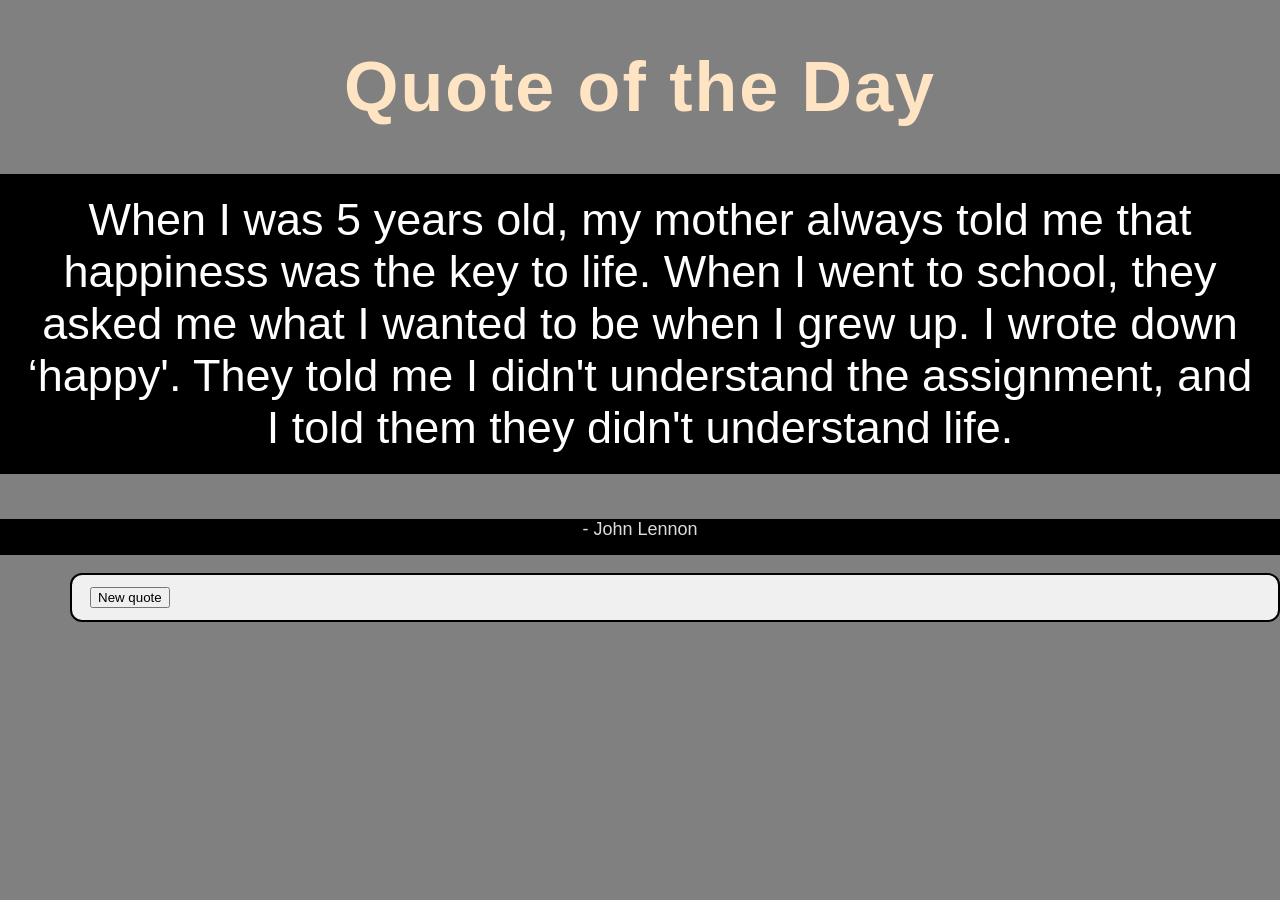
<file: Sprint-3/quote-generator/index.html>
<!DOCTYPE html>
<html lang="en">
  <head>
    <meta charset="UTF-8" />
    <meta name="viewport" content="width=device-width, initial-scale=1.0" />
    <title>Quote Generator</title>
    <link rel="stylesheet" href="style.css" />
    <script defer src="quotes.js"></script>
  </head>
  <body>
    <h1>Quote of the Day</h1>
    <p id="quote"></p>
    <p id="author"></p>
      <div id="new-quote">
        <button type="button" >New quote</button>
      </div>
  </body>
</html>
</file>
<file: Sprint-3/quote-generator/style.css>
/** Write your CSS in here **/
body {
    background-color: grey;
    margin: 0;
    padding: 0;
}

h1 {
    text-align: center;
    color: bisque;
    font-family: 'Franklin Gothic Medium', 'Arial Narrow', Arial, sans-serif;
    font-size: 70px; /* slightly smaller for balance */
    letter-spacing: 2px; /* minor polish */
}

#quote {
    font-family: 'Franklin Gothic Medium', 'Arial Narrow', Arial, sans-serif;
    color: white;
    background-color: black;
    font-size: 45px; /* toned down for readability */
    text-align: center;
    padding: 20px; /* gives breathing room */
}

#author {
    font-family: 'Franklin Gothic Medium', 'Arial Narrow', Arial, sans-serif;
    color: #ddd; /* softer contrast */
    background-color: black;
    font-size: 18px;
    text-align: center;
    padding-bottom: 15px;
}

#new-quote {
    margin-left: 70px;
    padding: 12px 18px;
    border: 2px solid black; 
    border-radius: 12px; 
    cursor: pointer;
    background-color: #f0f0f0;
}
</file>
